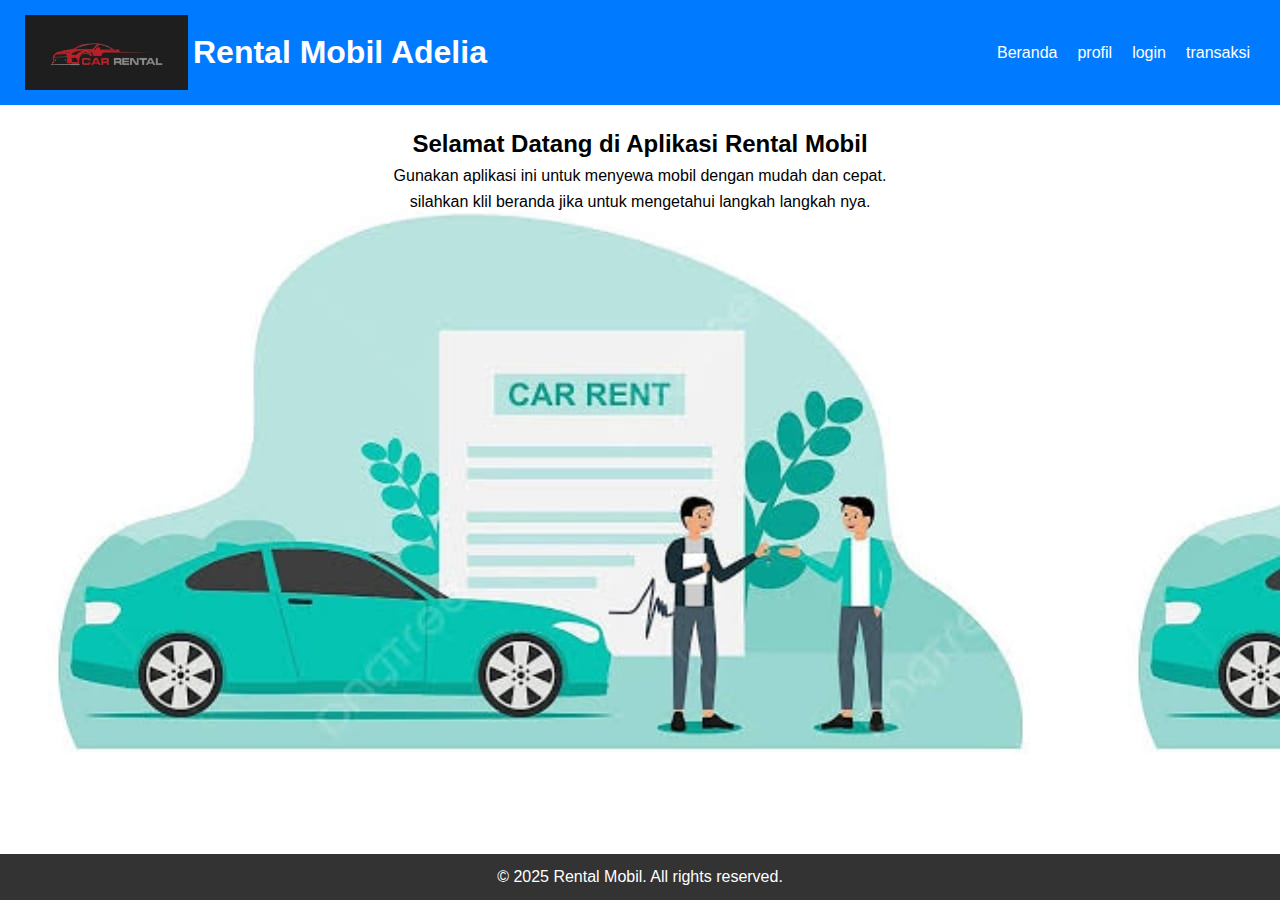
<file: index.html>
<!DOCTYPE html>
<html lang="en">
<head>
    <meta charset="UTF-8">
    <meta name="viewport" content="width=device-width, initial-scale=1.0">
    <title>Aplikasi Rental Mobil</title>
    <link rel="stylesheet" href="UAS_style.css">
</head>
<body background="rental 6.jpg">
    <header>
        <div class="logo">
            <img src="logo renta mobil.jpg" alt="Logo Rental Mobil">
            <h1>Rental Mobil Adelia</h1>
        </div>
        <nav>
            <ul>
                <li><a href="UAS_beranda.html">Beranda</a></li>
                <li><a href="UAS_profil.html">profil</a></li>
                <li><a href="UAS_login.html">login</a></li>
                <li><a href="UAS_transaksiiii.html">transaksi</a></li>
            </ul>
        </nav>
    </header>

    <main>
        <h2>Selamat Datang di Aplikasi Rental Mobil</h2>
        <p>Gunakan aplikasi ini untuk menyewa mobil dengan mudah dan cepat.</p>
        <p>silahkan klil beranda jika untuk mengetahui langkah langkah nya.</p>
    </main>

    <footer>
        <p>&copy; 2025 Rental Mobil. All rights reserved.</p>
    </footer>
</body>
</html>
</file>
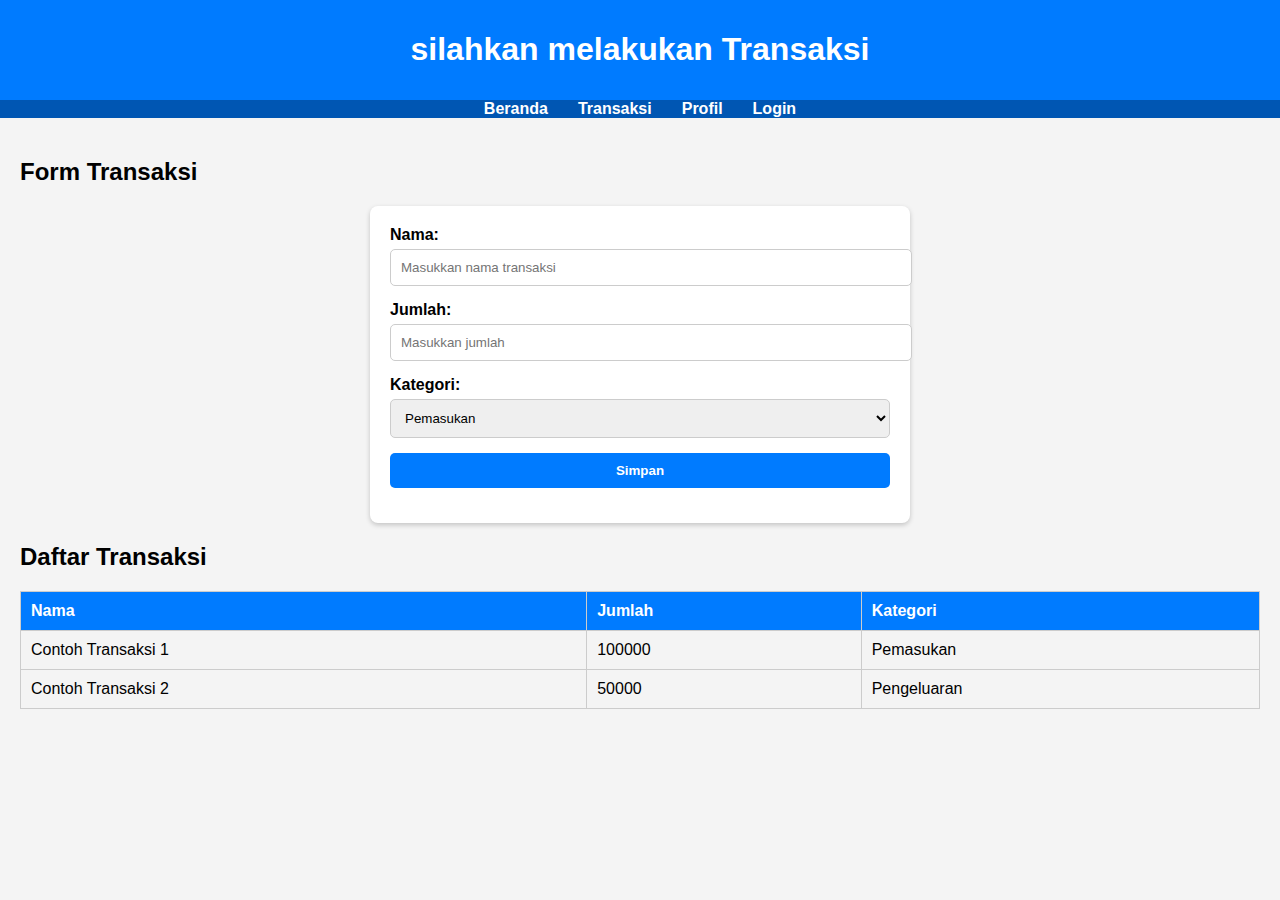
<file: UAS_transaksiiii.html>
<!DOCTYPE html>
<html lang="en">
<head>
    <meta charset="UTF-8">
    <meta name="viewport" content="width=device-width, initial-scale=1.0">
    <title>Halaman Transaksi</title>
    <style>
        /* Styling untuk halaman transaksi */
        body {
            font-family: Arial, sans-serif;
            margin: 0;
            padding: 0;
            background-color: #f4f4f4;
        }

        header {
            background-color: #007bff;
            color: white;
            padding: 10px 20px;
            text-align: center;
        }

        nav ul {
            list-style: none;
            padding: 0;
            margin: 0;
            display: flex;
            justify-content: center;
            background-color: #0056b3;
        }

        nav ul li {
            margin: 0 15px;
        }

        nav ul li a {
            text-decoration: none;
            color: white;
            font-weight: bold;
        }

        main {
            padding: 20px;
        }

        form {
            background-color: white;
            padding: 20px;
            border-radius: 8px;
            box-shadow: 0 2px 5px rgba(0, 0, 0, 0.2);
            max-width: 500px;
            margin: 0 auto;
        }

        form label {
            display: block;
            margin-bottom: 5px;
            font-weight: bold;
        }

        form input, form select, form button {
            width: 100%;
            padding: 10px;
            margin-bottom: 15px;
            border: 1px solid #ccc;
            border-radius: 5px;
        }

        form button {
            background-color: #007bff;
            color: white;
            font-weight: bold;
            border: none;
            cursor: pointer;
        }

        form button:hover {
            background-color: #0056b3;
        }

        table {
            width: 100%;
            border-collapse: collapse;
            margin-top: 20px;
        }

        table th, table td {
            border: 1px solid #ccc;
            padding: 10px;
            text-align: left;
        }

        table th {
            background-color: #007bff;
            color: white;
        }
    </style>
</head>
<body>
    <header>
        <h1>silahkan melakukan Transaksi</h1>
    </header>
    <nav>
        <ul>
            <li><a href="beranda.html">Beranda</a></li>
            <li><a href="transaksi.html">Transaksi</a></li>
            <li><a href="profil.html">Profil</a></li>
            <li><a href="login.html">Login</a></li>
        </ul>
    </nav>
    <main>
        <h2>Form Transaksi</h2>
        <form action="#" method="post">
            <label for="namaTransaksi">Nama:</label>
            <input type="text" id="namaTransaksi" name="namaTransaksi" placeholder="Masukkan nama transaksi" required>

            <label for="jumlah">Jumlah:</label>
            <input type="number" id="jumlah" name="jumlah" placeholder="Masukkan jumlah" required>

            <label for="kategori">Kategori:</label>
            <select id="kategori" name="kategori" required>
                <option value="Pemasukan">Pemasukan</option>
                <option value="Pengeluaran">Pengeluaran</option>
            </select>

            <button type="submit">Simpan</button>
        </form>

        <h2>Daftar Transaksi</h2>
        <table>
            <thead>
                <tr>
                    <th>Nama </th>
                    <th>Jumlah</th>
                    <th>Kategori</th>
                </tr>
            </thead>
            <tbody>
                <tr>
                    <td>Contoh Transaksi 1</td>
                    <td>100000</td>
                    <td>Pemasukan</td>
                </tr>
                <tr>
                    <td>Contoh Transaksi 2</td>
                    <td>50000</td>
                    <td>Pengeluaran</td>
                </tr>
            </tbody>
        </table>
    </main>
</body>
</html>
</file>
<file: UAS_style.css>
/* Reset */
body, h1, h2, p, ul, li {
    margin: 0;
    padding: 0;
    list-style: none;
}

/* Layout */
body {
    font-family: Arial, sans-serif;
    line-height: 1.6;
    margin: 0;
    padding: 0;
}

header {
    display: flex;
    justify-content: space-between;
    align-items: center;
    background-color: #007BFF;
    color: white;
    padding: 10px 20px;
}

header .logo {
    display: flex;
    align-items: center;
}

header .logo img {
    height: 75px;
    margin: 5px;
}

nav ul {
    display: flex;
}

nav ul li {
    margin: 0 10px;
}

nav ul li a {
    color: white;
    text-decoration: none;
}

main {
    padding: 20px;
    text-align: center;
}

footer {
    background-color: #333;
    color: white;
    text-align: center;
    padding: 10px 0;
    position: fixed;
    bottom: 0;
    width: 100%;
}

/* Responsif */
@media (max-width: 768px) {
    header {
        flex-direction: column;
        text-align: center;
    }

    nav ul {
        flex-direction: column;
    }

    nav ul li {
        margin: 5px 0;
    }
}
</file>
